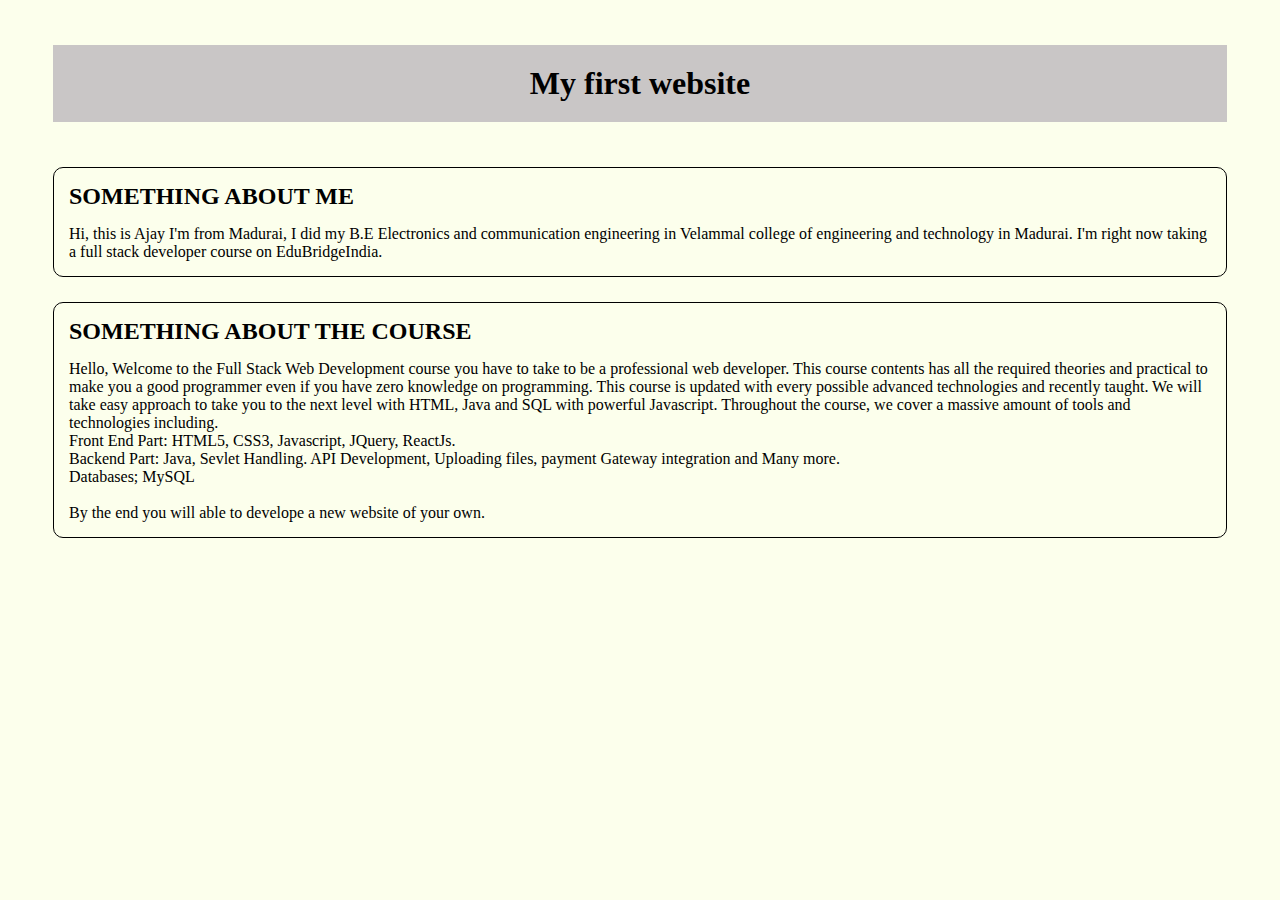
<file: Usage of padding/index.html>
<!DOCTYPE html>
<html lang="en">

<head>
    <meta charset="UTF-8">
    <meta http-equiv="X-UA-Compatible" content="IE=edge">
    <meta name="viewport" content="width=device-width, initial-scale=1.0">
    <title>Document object model</title>
    <link rel="stylesheet" href="style.css">
</head>

<body>
    <header class="proheader">
        <h1>My first website</h1>
    </header>
    <div>
        <section class="mesection">
            <h2>something about me</h2>
            <p>Hi, this is Ajay I'm from Madurai, I did my B.E Electronics and communication engineering in Velammal college of engineering and technology in Madurai. I'm right now taking a full stack developer course on EduBridgeIndia.
            </p>
        </section>
        <section class="coursesection">
            <h2>something About the course</h2>
            <p>Hello, Welcome to the Full Stack Web Development course you have to take to be a professional web developer. This course contents has all the required theories and practical to make you a good programmer even if you have zero knowledge on
                programming. This course is updated with every possible advanced technologies and recently taught. We will take easy approach to take you to the next level with HTML, Java and SQL with powerful Javascript. Throughout the course, we cover
                a massive amount of tools and technologies including.<br>Front End Part: HTML5, CSS3, Javascript, JQuery, ReactJs.<br>Backend Part: Java, Sevlet Handling. API Development, Uploading files, payment Gateway integration and Many more.<br>Databases;
                MySQL
                <br><br> By the end you will able to develope a new website of your own.</p>
        </section>
    </div>
</body>

</html>
</file>
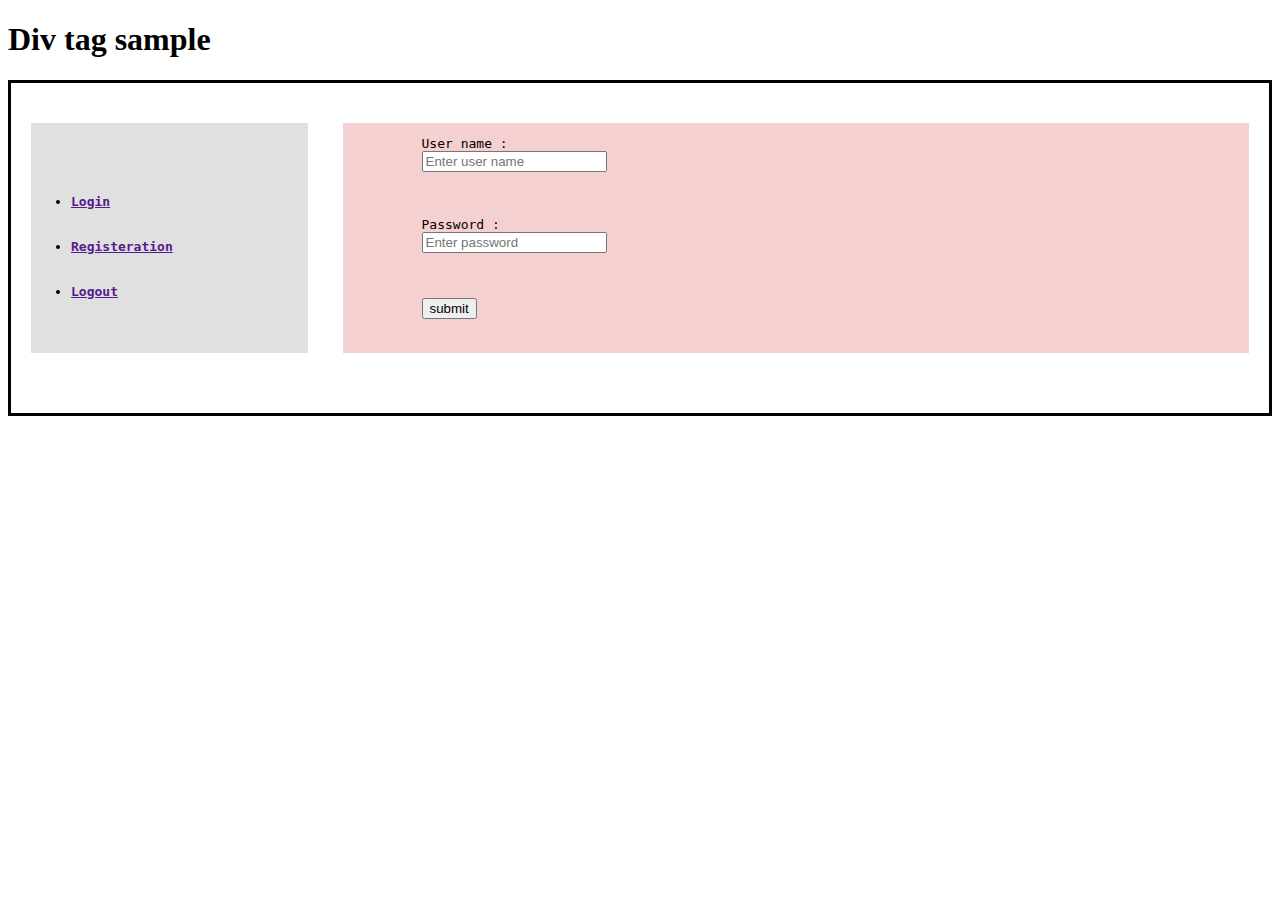
<file: Use of Div-tag/index.html>
<!DOCTYPE html>
<html lang="en">
<head>
  <meta name="viewport" content="width=device-width, initial-scale=1.0">
  <link rel="stylesheet" href="styles.css"> 
  <title>Div-Tag</title>
</head>
<body>
  <h1>Div tag sample</h1>
  <div class="divbox">
    <section>
      <nav class="navbar">
        <pre>
          <ul>
            <li><a href=""><strong>Login</strong></a></li>
            <li><a href=""><strong>Registeration</strong></a></li>
            <li><a href=""><strong>Logout</strong><a></li>
          </ul>
        </pre>
      </nav>
      <article class="arti">
        <pre>
          <lable for="">User name : </lable>
          <input type="text" placeholder="Enter user name" required>
          <br><br>
          <lable for="">Password : </lable>
          <input type="password" placeholder="Enter password" required>
          <br><br>
          <input type="submit" value="submit">
        </pre>
      </article>
    </section>
  </div> 
</body>
</html>
</file>
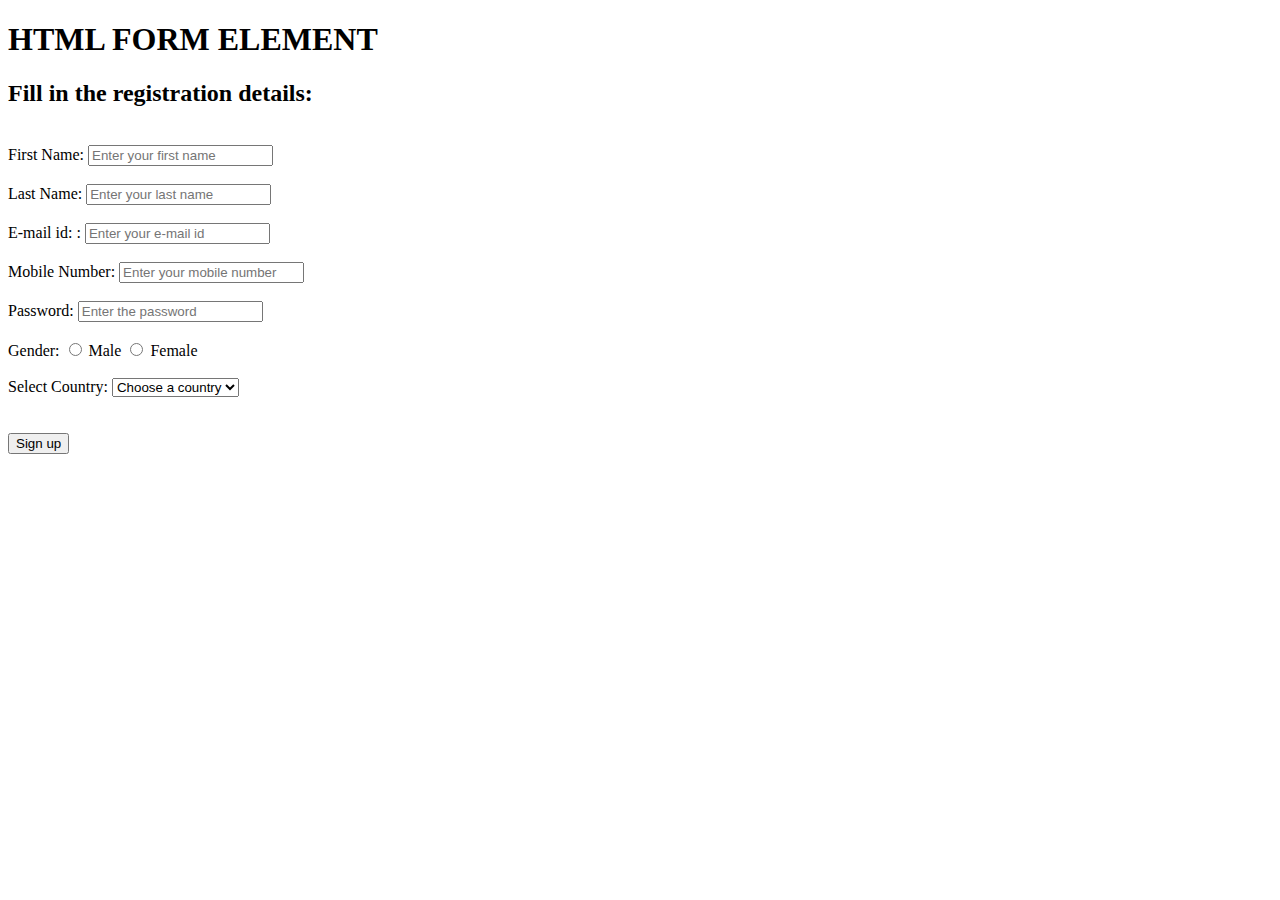
<file: Form creation - basics.html>
<!DOCTYPE html>
<html lang="en">

<head>
    <meta charset="UTF-8">
    <meta http-equiv="X-UA-Compatible" content="IE=edge">
    <meta name="viewport" content="width=device-width, initial-scale=1.0">
    <title>Log in</title>
</head>

<body>
    <h1>HTML FORM ELEMENT</h1>
    <h2>Fill in the registration details:</h2>
    <br>
    <form>
        <label for="fstname">First Name: </label>
        <input type="text" id="fstname" placeholder="Enter your first name">
        <br><br>
        <label for="lstname">Last Name: </label>
        <input type="text" id="lstname" placeholder="Enter your last name">
        <br><br>
        <label for="mail">E-mail id: : </label>
        <input type="text" id="mail" placeholder="Enter your e-mail id">
        <br><br>
        <label for="phnumber">Mobile Number: </label>
        <input type="text" id="phnumber" placeholder="Enter your mobile number">
        <br><br>
        <label for="password">Password: </label>
        <input type="password" id="password" placeholder="Enter the password">
        <br><br>
        <label for="">Gender: </label>
        <input type="radio" id="male">
        <lable for="male">Male</lable>
        <input type="radio" id="female">
        <lable for="female">Female</lable>
        <br><br>
        <label for="">Select Country: </label>
        <select name="country">
            <option value="">Choose a country</option>
            <option value="india">India</option>
            <option value="usa">USA</option>
            <option value="uk">UK</option>
            <option value="china">China</option>
        </select>
        <br><br><br>
        <input type="submit" value="Sign up">
    </form>
</body>

</html>
</file>
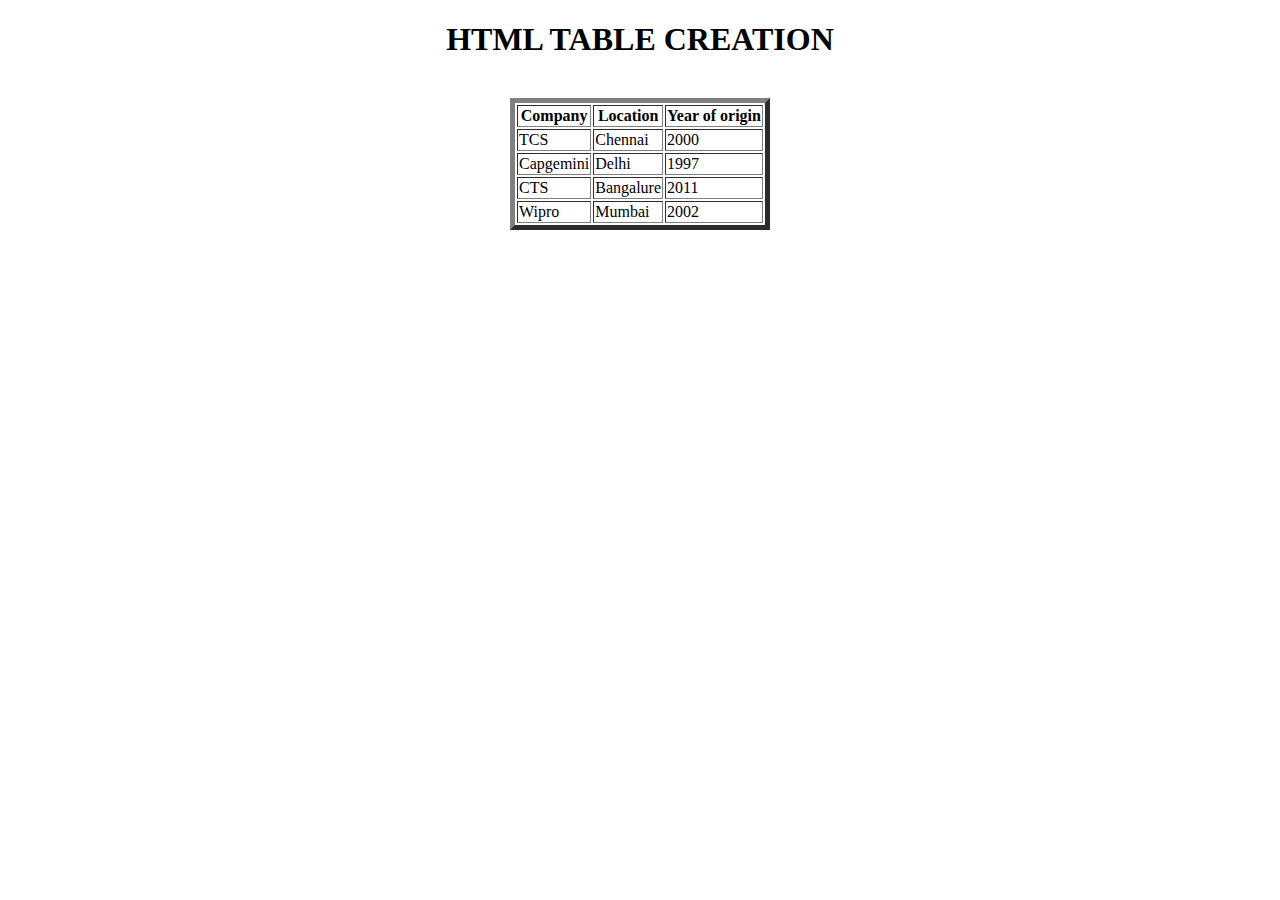
<file: Table creation - basics.html>
<!DOCTYPE html>
<html lang="en">

<head>
    <meta charset="UTF-8">
    <meta http-equiv="X-UA-Compatible" content="IE=edge">
    <meta name="viewport" content="width=device-width, initial-scale=1.0">
    <title>Table</title>
</head>

<body>
    <center>
        <header>
            <h1>HTML TABLE CREATION</h1>
        </header><br>
        <table border="5">
            <tr>
                <th>Company</th>
                <th>Location</th>
                <th>Year of origin</th>
            </tr>
            <tr>
                <td>TCS</td>
                <td>Chennai</td>
                <td>2000</td>
            </tr>
            <tr>
                <td>Capgemini</td>
                <td>Delhi</td>
                <td>1997</td>
            </tr>
            <tr>
                <td>CTS</td>
                <td>Bangalure</td>
                <td>2011</td>
            </tr>
            <tr>
                <td>Wipro</td>
                <td>Mumbai</td>
                <td>2002</td>
            </tr>
        </table>
    </center>
</body>

</html>
</file>
<file: Usage of padding/style.css>
body {
    background-color: rgb(252, 255, 236);
}

.proheader {
    background-color: rgb(201, 198, 198);
    margin: 45px;
    text-align: center;
}

h1 {
    padding: 20px;
}

div {
    margin: 45px;
}

h2 {
    margin: 15px;
    text-transform: uppercase;
}

p {
    margin: 15px;
}

.mesection {
    width: auto;
    height: auto;
    border-radius: 10px;
    border-style: solid;
    border-color: black;
    border-width: 1px;
}

.coursesection {
    width: auto;
    height: auto;
    border-radius: 10px;
    border-style: solid;
    border-color: black;
    border-width: 1px;
    margin-top: 25px;
}
</file>
<file: Use of Div-tag/styles.css>
.divbox{
    height: 330px;
    width: auto;
    border: solid;
    border-color: black;
}
.navbar{
    margin-top: 40px;
    margin-left: 20px;
    background-color: rgb(224, 224, 224);
    height: 230px;
    width: 22%;
    float: left;
}
.arti{
    margin-top: 40px;
    margin-right: 20px;
    background-color: rgb(245, 208, 208);
    height: 230px;
    width: 72%;
    float: right;
}
</file>
